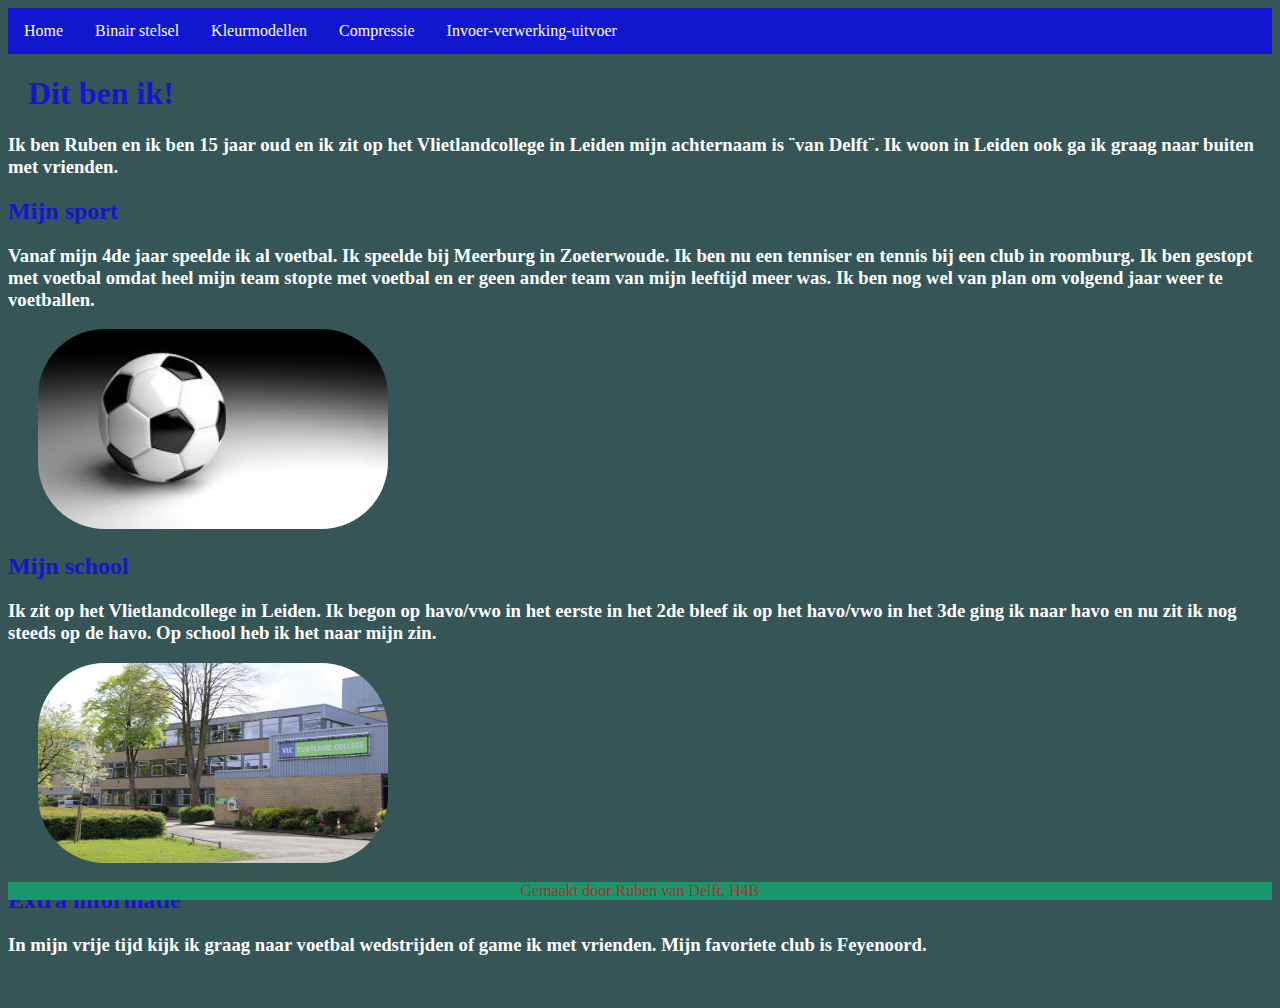
<file: index.html>
<!DOCTYPE html>
<index.html>
<html>
<head>           <!--Dit zorgt voor de opmaak en de informatie van de pagina.-->
<link rel="stylesheet" href="/css-bestanden/opmaak.css"> <!--Dit zorgt voor de opmaak op de eerste pagina.-->
</head>
<body> <!--Dit zorgt ervoor dat alles werkt-->
  
  <ul>
  <li><a href="/index.html">Home</a></li> <!--Als je hierop klikt ga je naar de 1e pagina.-->
  <li><a href="/html-bestanden/Binair-stelsel.html">Binair stelsel</a></li> <!--Als je hier op klikt ga je naar de 2de pagina.-->
  <li><a href="/html-bestanden/kleurmodellen.html">Kleurmodellen</a></li> <!--Als je hier op klikt ga je naar de 3de pagina.-->
  <li><a href="/html-bestanden/Compressie.html">Compressie</a></li> <!--Als je hier op klikt ga je naar de 4de pagina. -->
  <li><a href="/html-bestanden/Invoer-verwerking-uitvoer.html">Invoer-verwerking-uitvoer</a></li> <!--Als je hier op klikt ga je naar de 5de pagina.-->
</ul>
   
<h1>Dit ben ik!</h1> <!--dit zorgt ervoor hoe groot de lettertype is-->



<h3>Ik ben Ruben en ik ben 15 jaar oud en ik zit op het Vlietlandcollege in Leiden  <!--Dit is een stukje over mij.-->
   mijn achternaam is ¨van Delft¨. Ik woon in Leiden ook ga ik graag naar buiten met vrienden.
</h3> 

<h2>Mijn sport</h2> <!--Dit zorgt voor de lettertype.-->
<h3>Vanaf mijn 4de jaar speelde ik al voetbal. Ik speelde bij Meerburg in Zoeterwoude. Ik ben nu een tenniser
   en tennis bij een club in roomburg. Ik ben gestopt met voetbal omdat heel mijn team stopte met voetbal en er geen
   ander team van mijn leeftijd meer was. Ik ben nog wel van plan om volgend jaar weer te voetballen.
</h3>


<img src="/plaatjes/vb.jpeg" height="200px" width="350px"> <!--Dit is voor het plaatje. En dit is de grootte.-->

<h2>Mijn school</h2>
<h3>Ik zit op het Vlietlandcollege in Leiden. Ik begon op havo/vwo in het eerste in het 2de bleef ik op het havo/vwo
in het 3de ging ik naar havo en nu zit ik nog steeds op de havo. Op school heb ik het naar mijn zin.
</h3>

<img src="/plaatjes/vlc.jpg" height="200px" width="350px"> <!--Hier is nog een plaatje-->

<h2>Extra informatie</h2>
<h3>In mijn vrije tijd kijk ik graag naar voetbal wedstrijden of game ik met vrienden. Mijn favoriete club is Feyenoord.
</h3>

<div class="footer">  <!--Dit is de footer wat onder staat in de website.-->
<p>Gemaakt door Ruben van Delft, H4B</p>
</div>

</body> <!--Hier sluit ik alle informatie mee af-->

</index.html>
</html>
</file>
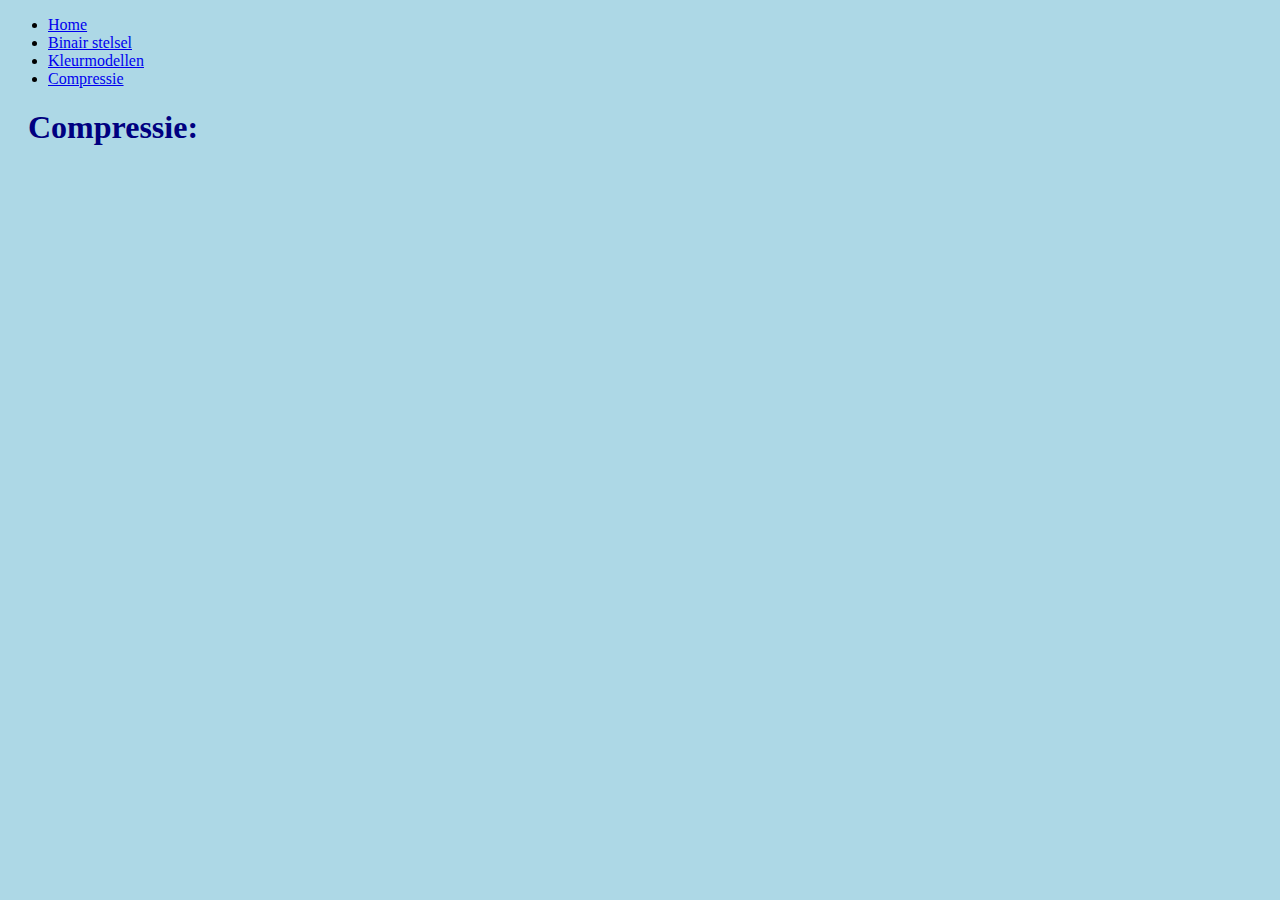
<file: Compressie.html>
<!DOCTYPE html>
<html>
<head>
<link rel="stylesheet" href="opmaak.css">
</head>
<body>
  
  
   <ul>
  <li><a href="index.html">Home</a></li>
  <li><a href="pagina2.html">Binair stelsel</a></li>
  <li><a href="kleurmodellen.html">Kleurmodellen</a></li>
  <li><a href="Compressie.html">Compressie</a></li>
</ul>
   
<h1>Compressie:</h1>


</body>


</html>
</file>
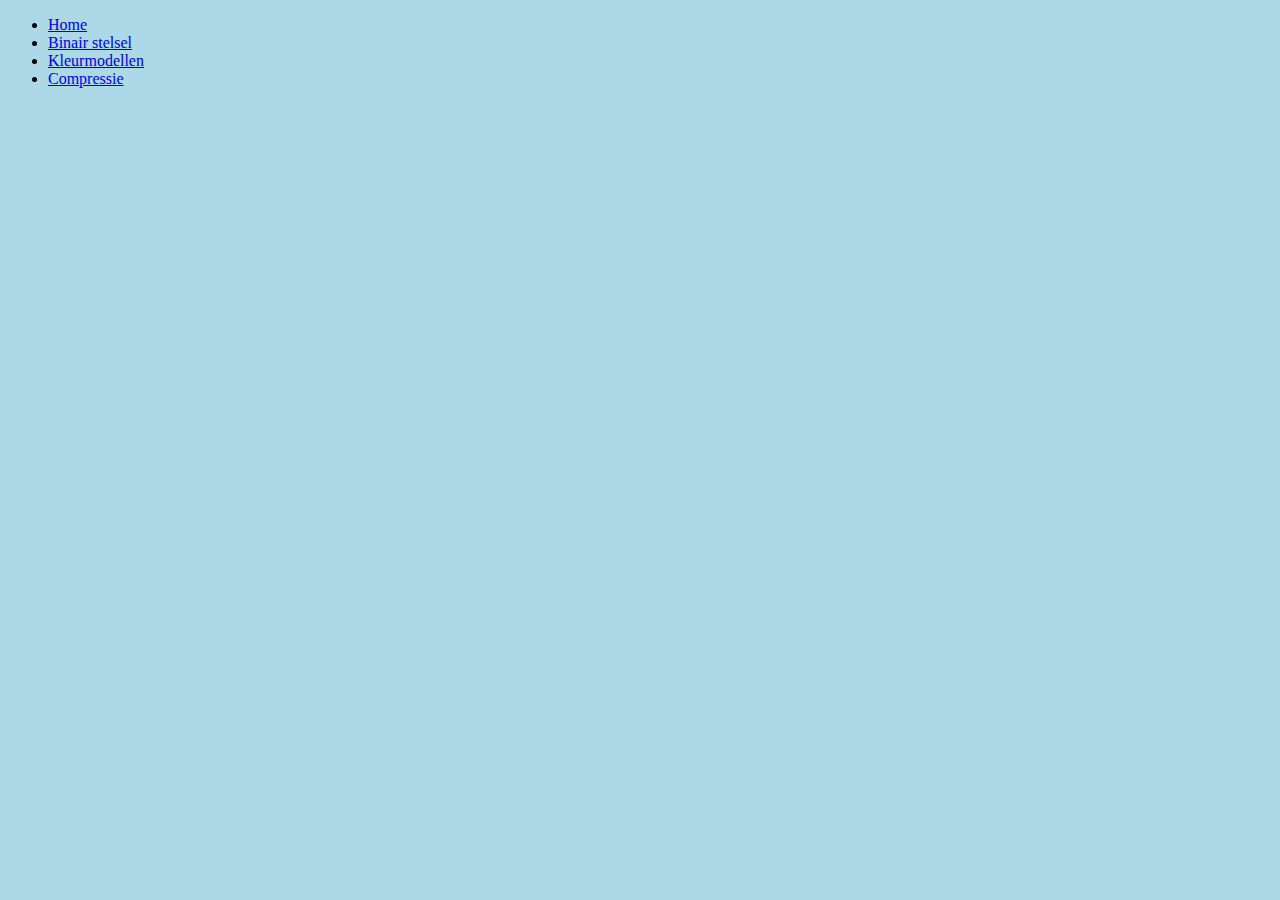
<file: kleurmodellen.html>
<!DOCTYPE html>
<html>
<head>
<link rel="stylesheet" href="opmaak.css">
</head>
<body>
  
  
   <ul>
  <li><a href="index.html">Home</a></li>
  <li><a href="pagina2.html">Binair stelsel</a></li>
  <li><a href="kleurmodellen.html">Kleurmodellen</a></li>
  <li><a href="about.asp">Compressie</a></li>
</ul>
   



</body>


</html>
</file>
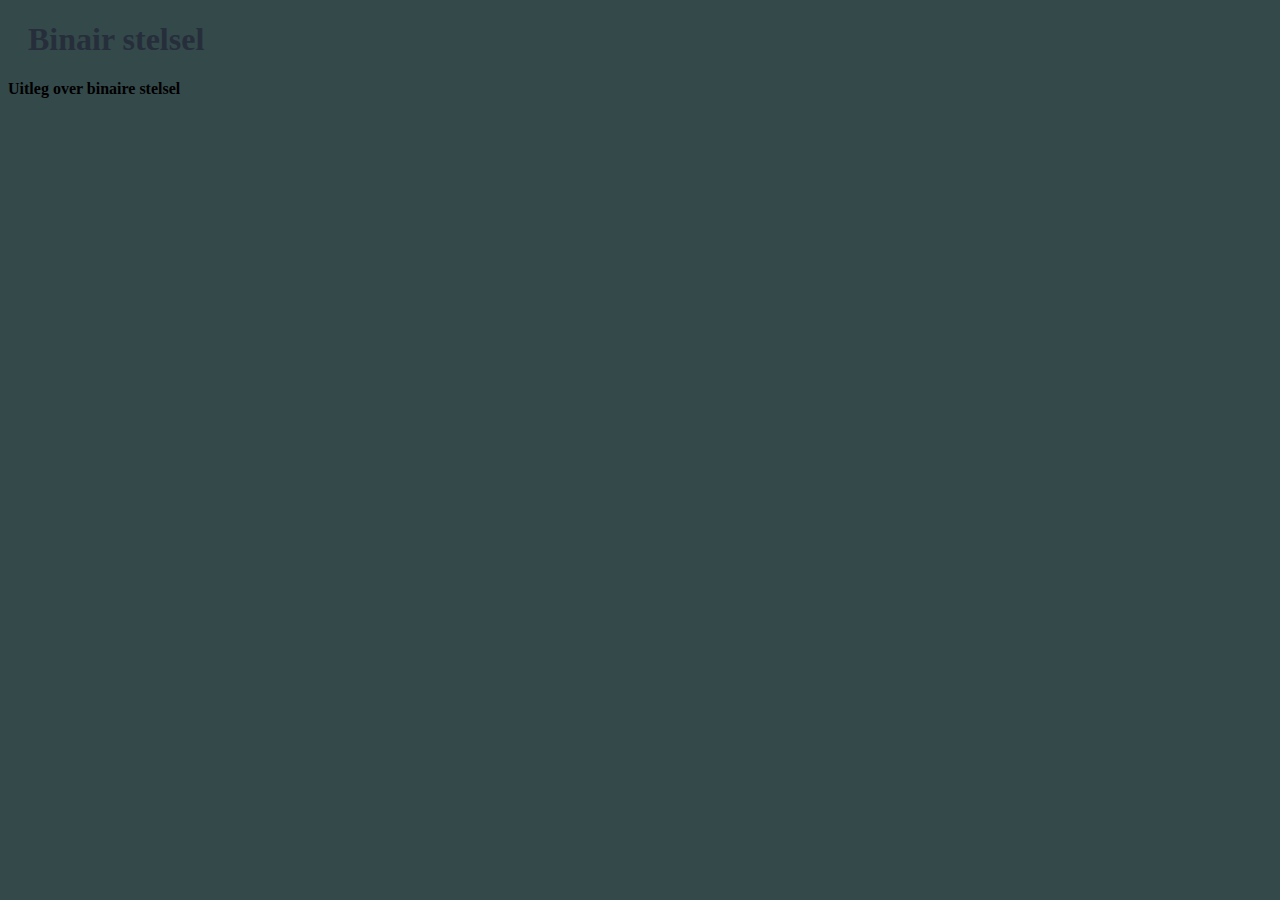
<file: pagina2.html>
<!DOCTYPE html>
<index.html>
<html>
<head>
<link rel="stylesheet" href="opmaak2.css"
 

</head>
<body>
<h1>Binair stelsel</h1>




  <h4> Uitleg over binaire stelsel</h4>
</body>
</index.html>
</html>
</file>
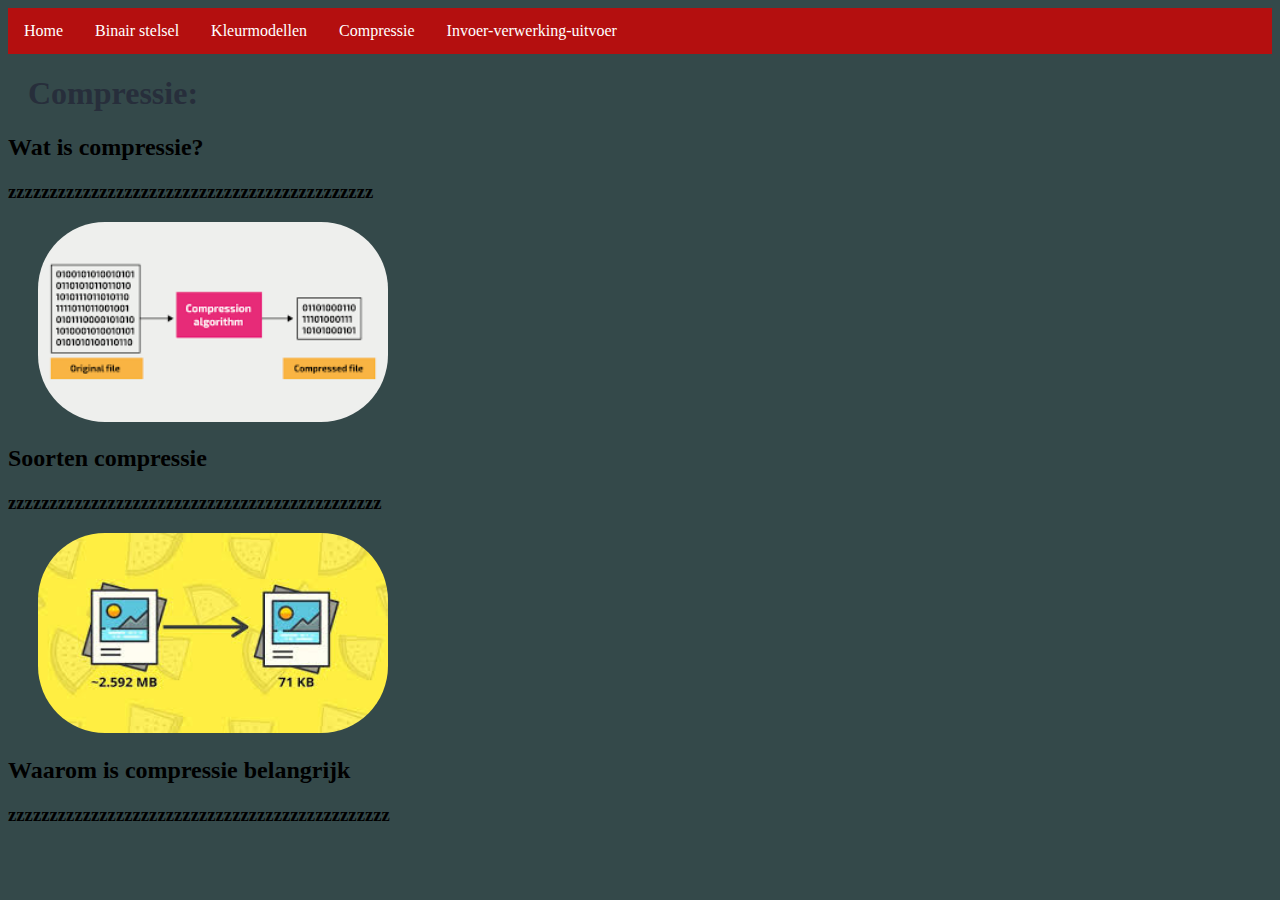
<file: html-bestanden/Compressie.html>
<!DOCTYPE html>
<html>
<head>
<link rel="stylesheet" href="/css-bestanden/opmaak2.css">
</head>
<body>
  
  <ul>
  <li><a href="/index.html">Home</a></li>
  <li><a href="/html-bestanden/Binair-stelsel.html">Binair stelsel</a></li>
  <li><a href="/html-bestanden/kleurmodellen.html">Kleurmodellen</a></li>
  <li><a href="/html-bestanden/Compressie.html">Compressie</a></li>
  <li><a href="/html-bestanden/Invoer-verwerking-uitvoer.html">Invoer-verwerking-uitvoer</a></li>
</ul>
   
<h1>Compressie:</h1>
<h2>Wat is compressie?</h2>
<h3>zzzzzzzzzzzzzzzzzzzzzzzzzzzzzzzzzzzzzzzzzzzz</h3>

<img src="/plaatjes/comp.png" height="200px" width="350px">

<h2>Soorten compressie</h2>
<h3>zzzzzzzzzzzzzzzzzzzzzzzzzzzzzzzzzzzzzzzzzzzzz</h3>

<img src="/plaatjes/comp2.jpeg" height="200px" width="350px">

<h2>Waarom is compressie belangrijk</h2>
<h3>zzzzzzzzzzzzzzzzzzzzzzzzzzzzzzzzzzzzzzzzzzzzzz</h3>


</body>


</html>
</file>
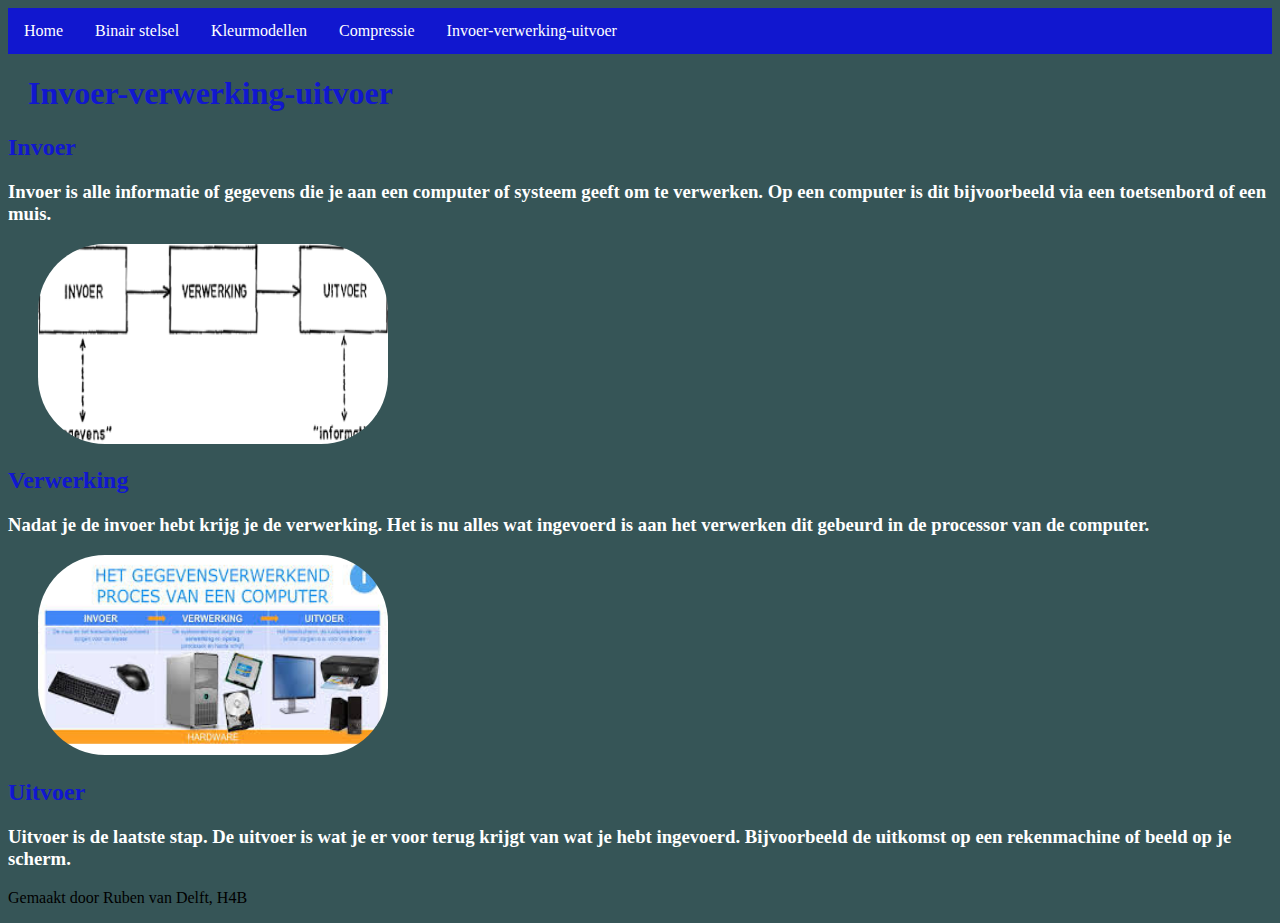
<file: html-bestanden/Invoer-verwerking-uitvoer.html>
<!DOCTYPE html>
<html>
<head>
<link rel="stylesheet" href="/css-bestanden/Opmaak3.css">
</head>
<body>
  
  <ul>
  <li><a href="/index.html">Home</a></li>
  <li><a href="/html-bestanden/Binair-stelsel.html">Binair stelsel</a></li>
  <li><a href="/html-bestanden/kleurmodellen.html">Kleurmodellen</a></li>
  <li><a href="/html-bestanden/Compressie.html">Compressie</a></li>
  <li><a href="/html-bestanden/Invoer-verwerking-uitvoer.html">Invoer-verwerking-uitvoer</a></li>
</ul>
   
<h1>Invoer-verwerking-uitvoer</h1>

<h2>Invoer</h2>
<h3>Invoer is alle informatie of gegevens die je aan een computer of systeem geeft om te verwerken.
  Op een computer is dit bijvoorbeeld via een toetsenbord of een muis.
</h3>

<img src="/plaatjes/ivu.gif" height="200px" width="350px">

<h2>Verwerking</h2>
<h3>Nadat je de invoer hebt krijg je de verwerking. Het is nu alles wat ingevoerd is aan het verwerken
  dit gebeurd in de processor van de computer.
</h3>

<img src="/plaatjes/ivu2.jpeg" height="200px" width="350px">

<h2>Uitvoer</h2>
<h3>Uitvoer is de laatste stap. De uitvoer is wat je er voor terug krijgt van wat je hebt ingevoerd.
  Bijvoorbeeld de uitkomst op een rekenmachine of beeld op je scherm.
</h3>

<div class="footer">
<p>Gemaakt door Ruben van Delft, H4B</p>
</div>

</body>

</html>
</file>
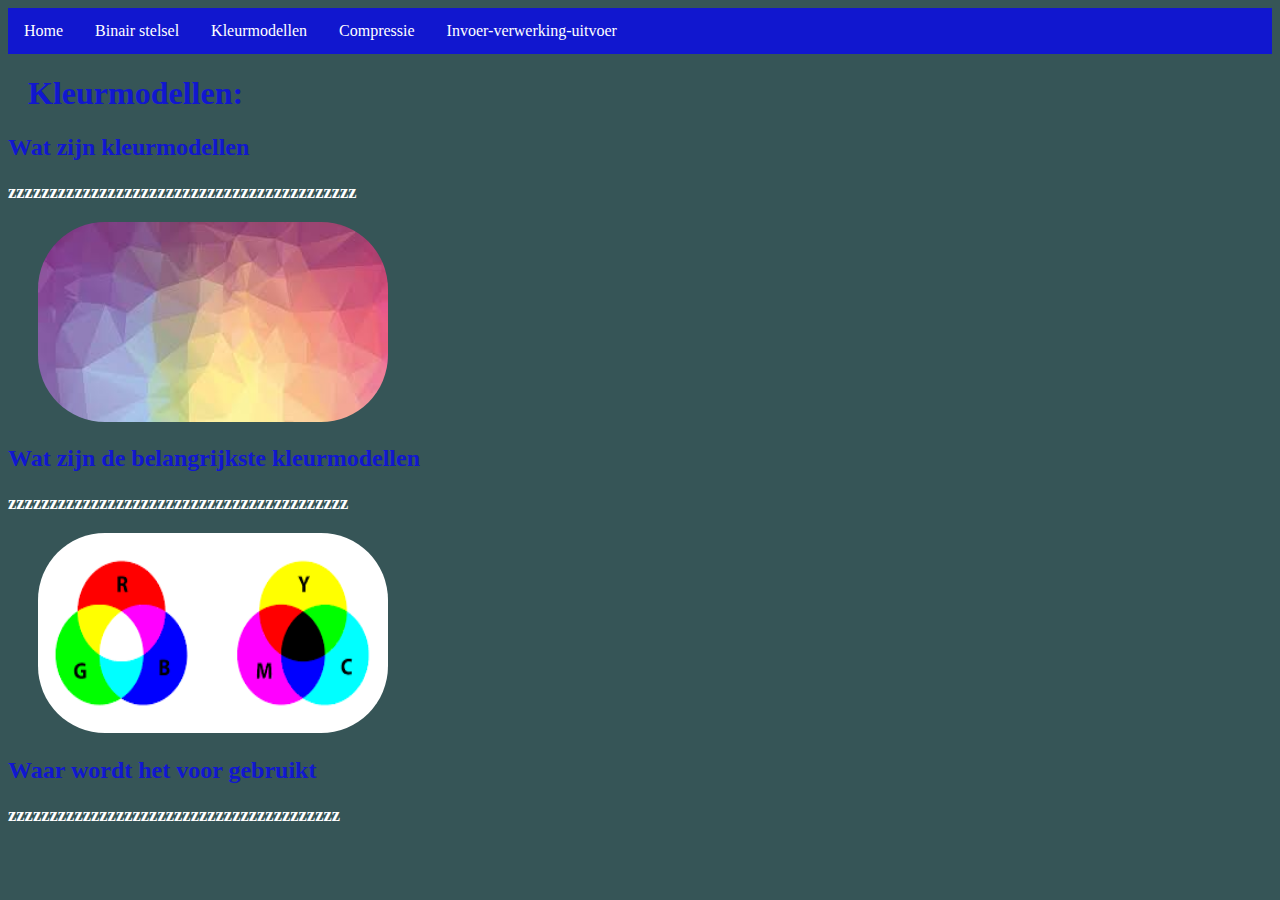
<file: html-bestanden/kleurmodellen.html>
<!DOCTYPE html>
<html>
<head>
<link rel="stylesheet" href="/css-bestanden/opmaak.css">
</head>
<body>
  
  <ul>
  <li><a href="/index.html">Home</a></li>
  <li><a href="/html-bestanden/Binair-stelsel.html">Binair stelsel</a></li>
  <li><a href="/html-bestanden/kleurmodellen.html">Kleurmodellen</a></li>
  <li><a href="/html-bestanden/Compressie.html">Compressie</a></li>
  <li><a href="/html-bestanden/Invoer-verwerking-uitvoer.html">Invoer-verwerking-uitvoer</a></li>
</ul>
   
<h1>Kleurmodellen:</h1>

<h2>Wat zijn kleurmodellen</h2>
<h3>zzzzzzzzzzzzzzzzzzzzzzzzzzzzzzzzzzzzzzzzzz</h3>

<img src="/plaatjes/kleur2.jpeg" height="200" width="350">

<h2>Wat zijn de belangrijkste kleurmodellen</h2>
<h3>zzzzzzzzzzzzzzzzzzzzzzzzzzzzzzzzzzzzzzzzz</h3>

<img src="/plaatjes/kleur.png" height="200" width="350">

<h2>Waar wordt het voor gebruikt</h2>
<h3>zzzzzzzzzzzzzzzzzzzzzzzzzzzzzzzzzzzzzzzz</h3>
</body>


</html>
</file>
<file: css-bestanden/opmaak.css>
body {
  background-color: rgb(54, 85, 87);  /*Dit is de achtergrond kleur*/
}

h1 {
  color: rgb(17, 23, 207);              /*Dit is de kleur bij lettertype h1*/
  margin-left: 20px;
}

h2 {                                   /*Dit is de kleur bij lettertype h2*/
color:rgb(17, 23, 207)
}

h3 {                                      /*Dit is de kleur bij lettertype h3*/
  color: rgb(255, 255, 255);
}

ul {
  list-style-type: none;
  margin: 0;
  padding: 0;
overflow: hidden;
background-color: rgb(17, 23, 207);
}


ul li {
  float: left;
}

ul li a {
  display: block;
  color: white;
  text-align: center;
  padding: 14px 16px;
  text-decoration: none;
}

ul li a:hover {
  background-color: #111111;
}

img {                                     /*Dit is de afbeelding.*/
margin-left: 30px;                        /*Dit is hoe ver de afbeelding van de kant afstaat.*/
border-radius: 67px;                      /*Dit maakt de afbeelding rond.*/
}

.footer {                                  /*Dit is de footer onderaan de pagina.*/
 position: sticky;                
 left: 0;  
 bottom: 0px;
 width: 100%;                           
 background-color: rgb(26, 150, 109);    /*Dit is de kleur van de balk,*/
 color: rgb(163, 54, 44);                 /*Dit is de kleur van de tekst in de balk.*/
text-align: center;                        /*Dit zorgt ervoor dat de tekst in het midden staat.*/
}
</file>
<file: opmaak.css>
body {
  background-color: lightblue;
}

h1 {
  color: navy;
  margin-left: 20px;
}
</file>
<file: opmaak2.css>
body {
  background-color: rgb(52, 73, 74);
}

h1 {
  color: rgb(39, 46, 59);
  margin-left: 20px;
}

ul {
  list-style-type: none;
  margin: 0;
  padding: 0;
overflow: hidden;
background-color: black;
}


ul li {
  float: left;
}

ul li a {
  display: block;
  color: white;
  text-align: center;
  padding: 14px 16px;
  text-decoration: none;
}

ul li a:hover {
  background-color: #111111;
}
</file>
<file: css-bestanden/opmaak2.css>
body {
  background-color: rgb(52, 73, 74);
}

h1 {
  color: rgb(39, 46, 59);
  margin-left: 20px;
}

ul {
  list-style-type: none;
  margin: 0;
  padding: 0;
overflow: hidden;
background-color: rgb(180, 15, 15);
}


ul li {
  float: left;
}

ul li a {
  display: block;
  color: white;
  text-align: center;
  padding: 14px 16px;
  text-decoration: none;
}

ul li a:hover {
  background-color: #bca1a1;
}

img {
margin-left: 30px;
border-radius: 67px;
}
</file>
<file: css-bestanden/Opmaak3.css>
body {
  background-color: rgb(54, 85, 87);
}

h1 {
  color: rgb(17, 23, 207);
  margin-left: 20px;
}

h2 {
color:rgb(17, 23, 207)
}

h3 {
  color: rgb(255, 255, 255);
}

ul {
  list-style-type: none;
  margin: 0;
  padding: 0;
overflow: hidden;
background-color: rgb(17, 23, 207);
}


ul li {
  float: left;
}

ul li a {
  display: block;
  color: white;
  text-align: center;
  padding: 14px 16px;
  text-decoration: none;
}

ul li a:hover {
  background-color: #111111;
}

img {
margin-left: 30px;
border-radius: 67px;
}
</file>
